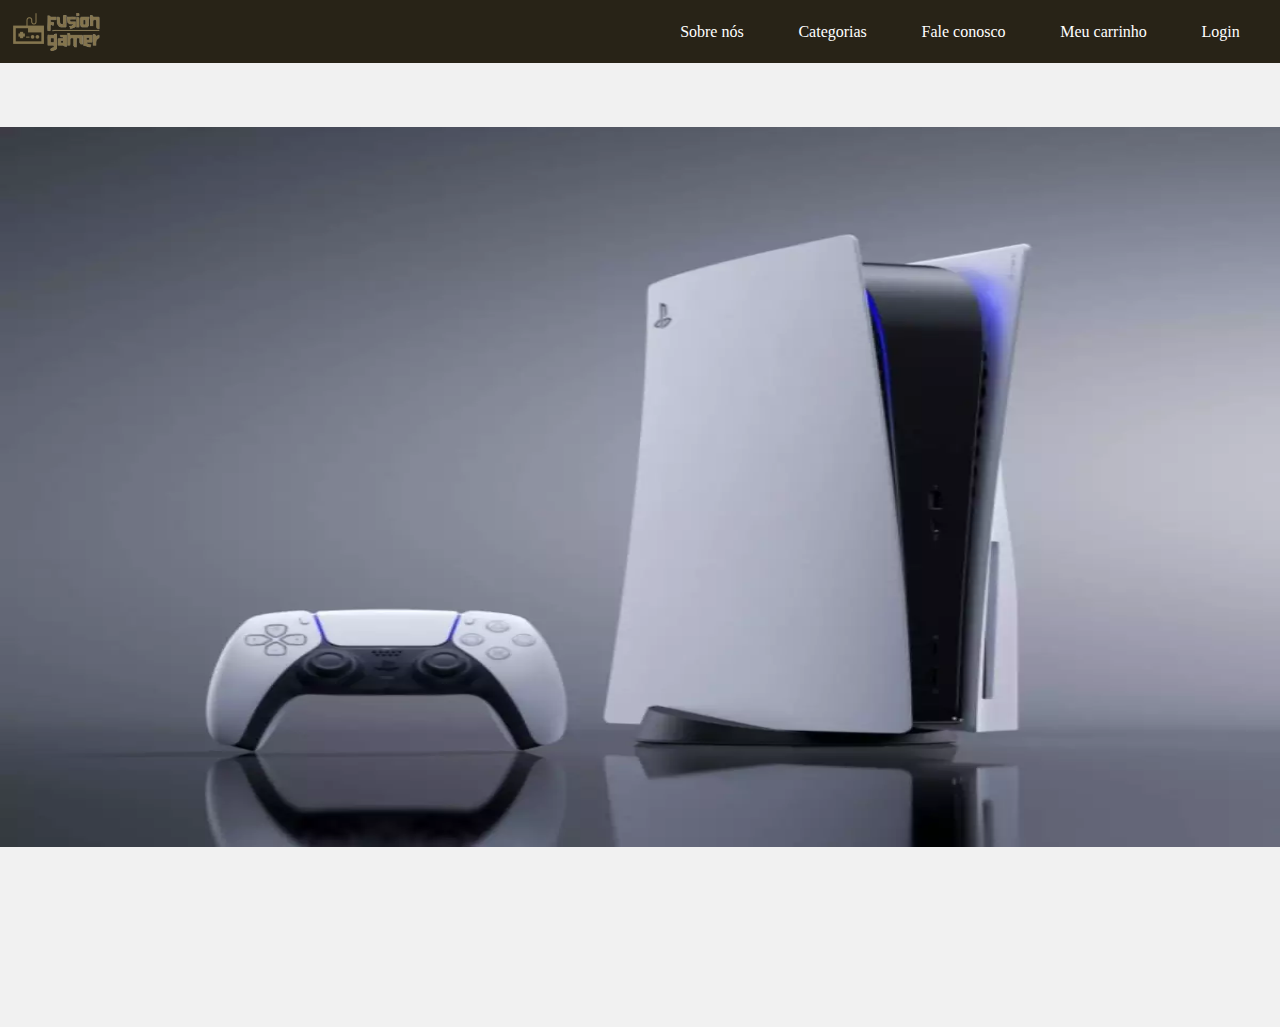
<file: index.html>
<!DOCTYPE html>
<html lang="en">
<head>
    <meta charset="UTF-8">
    <meta name="viewport" content="width=device-width, initial-scale=1.0">
    <title>Fusion-gamer</title>
    <link rel="stylesheet" href="style.css">
</head>
<body>
    <div id="header">
        <div id="header-box">
            <div id="div-es">
                <img id="icon" src="Assets/IconeFusion.png">
                <img id="Fusion-gamer"src="Assets/FusionGamer-preview.png">
            </div>
            <div id="div-dir">
                <p class="h-item">Sobre nós</p>
                <p class="h-item">Categorias</p>
                <p class="h-item">Fale conosco</p>
                <p class="h-item">Meu carrinho</p>
                <p class="h-item">Login</p>
            </div>
        </div>

    </div>
    <div id="main-box">
        <div  class="carrousel-item">
            <img id="item1" src="Assets/Ps5.png" alt="Imagens meramente ilustrativas">
        </div>       
    </div>
</body>
</html>
</file>
<file: style.css>
*{
    margin: 0;
    padding: 0;
}

body{
    background-color:rgb(241, 241, 241);
    justify-content: center;
}

#header{
    display: block;
    height: 10%;
    width: 100%;
    background-color: #282317;
}

#header-box{
    display: flex;
    flex-direction:row;
    align-items: center;
}

#icon{
    height: 5%;
    width: 5%;
}

#Fusion-gamer{
    height: 10%;
    width: 10%;
}

#div-es{
    display: flex;
    height: 80%;
    width: 50%;
    align-content: center;
    padding: 1%;
}

#div-dir{
    display: flex;
    height: 80%;
    width: 50%;
    align-content: center;
    padding: 1%;
    flex-direction: row;
    justify-content: space-around;
}

#main-box{
    display: block;
    height: 100%;
    width: 100%;
}

#main-box{
    display: flex;
    position: absolute;
    justify-content: center;
    padding-top: 5%;
}

#item1{
    display: flex;
    width: 100%;
}

.carrousel-item{
    display:flex;
    justify-content: center;
    width: 100%;
    height: 80%;
}

.h-item{
    color: white;
}

.h-item:hover{
    color: black;
}
</file>
